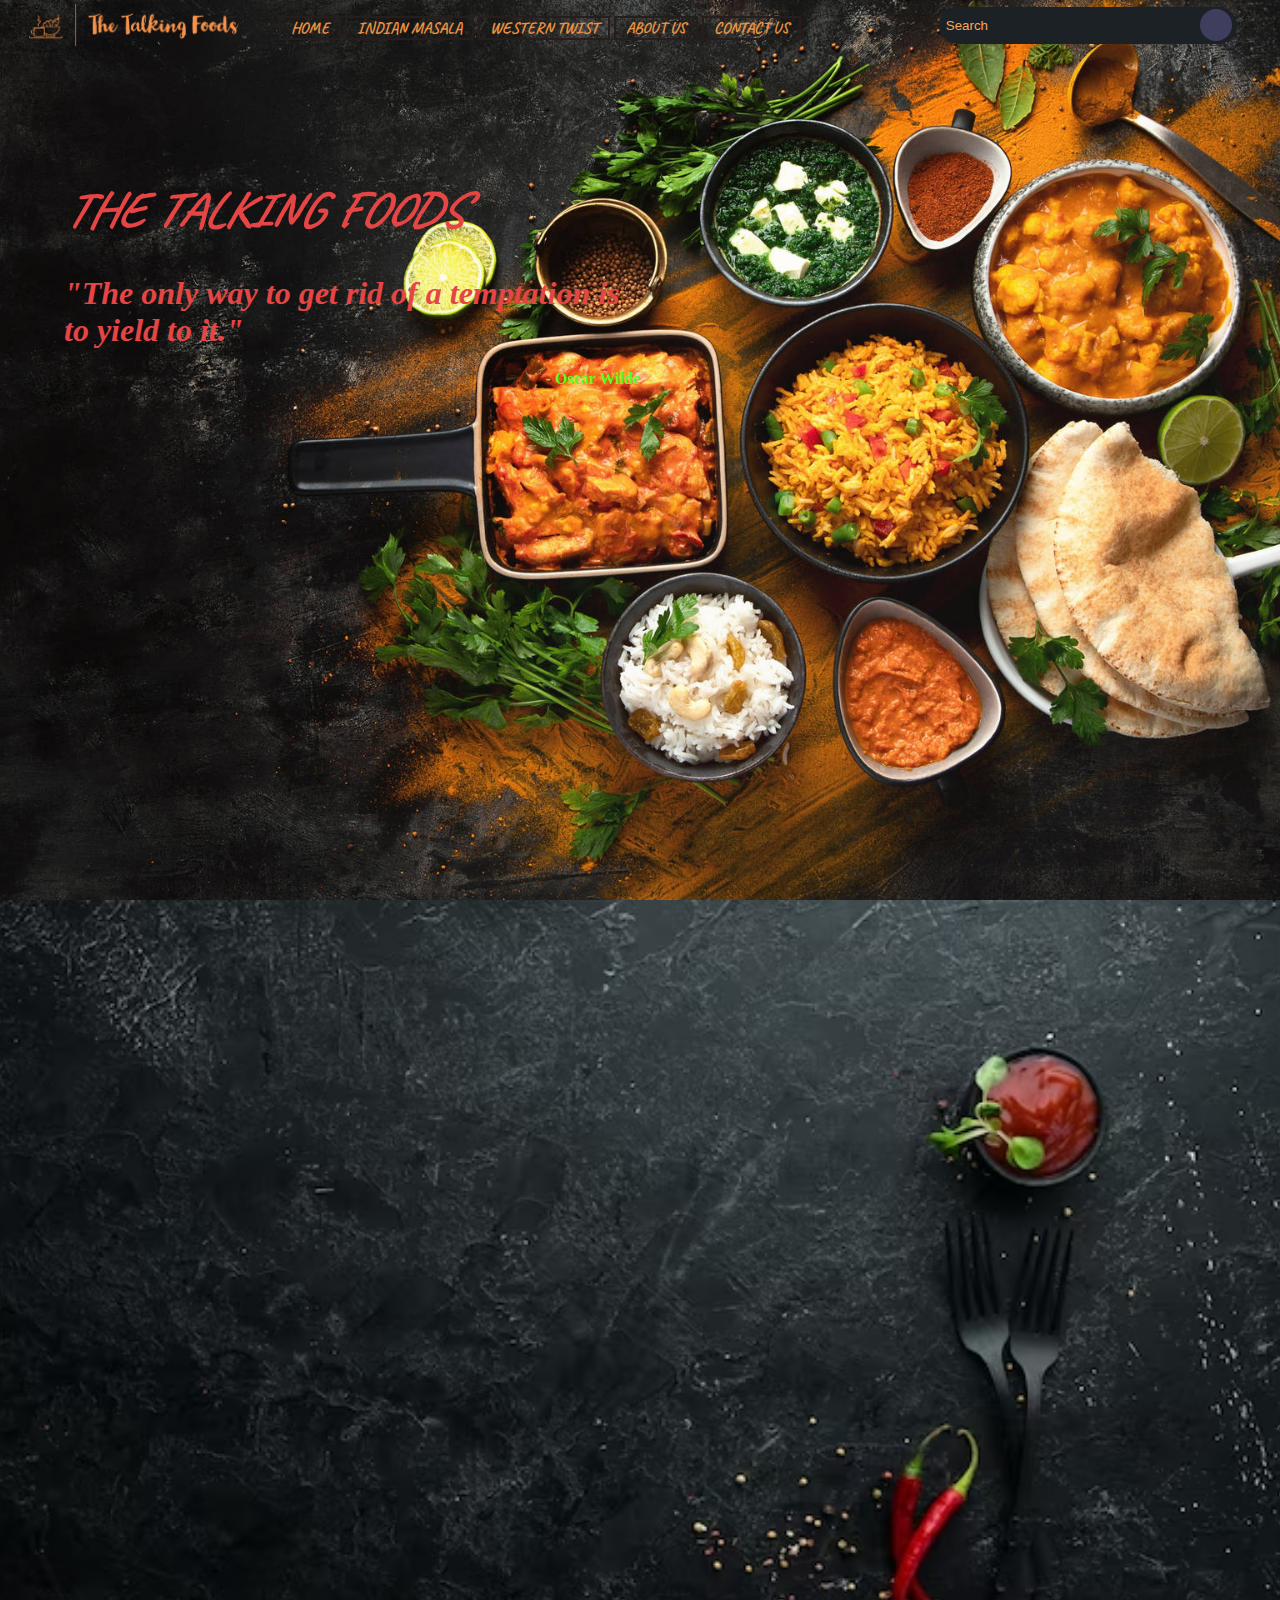
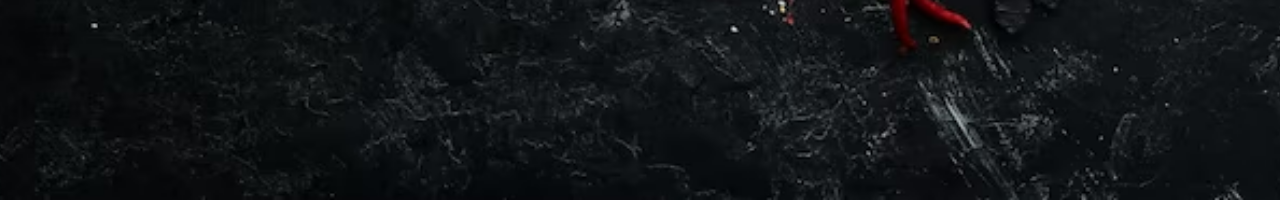
<file: index.html>
<!DOCTYPE html>
<html lang="en">

<head>
    <meta charset="UTF-8">
    <meta name="viewport" content="width=device-width, initial-scale=1.0">
    <title>THE TALKING FOODS</title>
    <link rel="stylesheet" href="CSS/style.css">
    <style>
        #home {
            height: 100vh;
            width: 100%;
            background-image: url(Images/Background.jpg);
            background-position: center;
            background-size: cover;

        }

        @media screen and (max-width:600px) {
            #home{
                background-image: url(Images/Background\ 3.jpg);
            }
            .col2 ul {
                background: url(Images/Background\ 2.jpg);
            }
        }
    </style>
    <link rel="stylesheet" href="https://cdnjs.cloudflare.com/ajax/libs/font-awesome/6.4.2/css/all.min.css"
        integrity="sha512-z3gLpd7yknf1YoNbCzqRKc4qyor8gaKU1qmn+CShxbuBusANI9QpRohGBreCFkKxLhei6S9CQXFEbbKuqLg0DA=="
        crossorigin="anonymous" referrerpolicy="no-referrer" />
    <link rel="preconnect" href="https://fonts.googleapis.com">
    <link rel="preconnect" href="https://fonts.gstatic.com" crossorigin>
    <link href="https://fonts.googleapis.com/css2?family=Caveat&family=Righteous&display=swap" rel="stylesheet">

</head>

<body>
    <div id="home">
        <div class="nav-bar">
            <nav>
                <div class="col1">
                    <img src="Images/The Talking Foods-logos_transparent.png" alt="LOGO">

                </div>

                <div class="col2">
                    <ul class="nav-list" id="sidemenu">
                        <li><a href="#">HOME</a></li>
                        <li><a href="#">INDIAN MASALA</a></li>
                        <li><a href="#">WESTERN TWIST</a></li>
                        <li><a href="#">ABOUT US</a></li>
                        <li><a href="#">CONTACT US</a></li>
                        <i class="fa-solid fa-xmark" onclick="closemenu()"></i>

                    </ul>
                    <i class="fa-solid fa-bars" onclick="openmenu()"></i>

                </div>
            </nav>

            <div class="col3">
                <form action="https://www.google.com/search" method="get" class="search-box">
                    <input type="text" name="q" placeholder="Search">
                    <button type="submit"><i class="fa-solid fa-magnifying-glass"></i></button>
                </form>
            </div>
        </div>


        <div class="home-main">
            <h1 class="heading">THE TALKING FOODS</h1>
            <h1>
                "The only way to get rid of a temptation is to yield to it."
            </h1>
            <p>- Oscar Wilde</p>
        </div>
    </div>


    <div id="main-content">

    </div>











    <script>
        var sidemenu = document.getElementById("sidemenu");

        function openmenu() {
            sidemenu.style.right = "0";
        }

        function closemenu() {
            sidemenu.style.right = "-200px";
        }
    </script>


</body>

</html>
</file>
<file: CSS/style.css>
@import url('https://fonts.googleapis.com/css2?family=Caveat&family=Righteous&display=swap');

body {
    margin: 0;
    padding: 0;
    background-color: rgb(39, 29, 29);
}

/* ----------- HOME -------------- */

#home {
    height: 100vh;
    width: 100%;
    background-image: url(/Images/Background.jpg);

}

.nav-bar {
    /* background-color: aqua; */
    height: 50px;
    width: 100%;
    display: flex;
    align-items: center;
    /* background: linear-gradient(to right, rgb(241, 179, 179), rgb(239, 119, 119)); */

}
nav{
    /* background-color: aliceblue; */
    display: flex;
    height: 50px;
    width: 70%;
}

.col1 {
    /* background-color: azure; */
    height: 50px;
    width: 30%;
    display: flex;
    align-items: center;
    justify-content: center;
}

.col1 img {
    height: 42px;
}

nav .col2 {
    /* background-color: blue; */
    height: 50px;
    width: 70%;
}

.col2 ul {
    float: left;
    margin-left: -30px;
}

nav .col2 ul li {
    list-style: none;
    display: inline-block;
    padding: 0 10px;
    font-family: 'Caveat', cursive;
    font-weight: 700;
    border: 2px solid rgb(39, 29, 29);
    /* font-family: 'Righteous', cursive; */
}

.col2 ul li:hover {
    border: 2px solid black;
    border-radius: 5px;
    box-shadow: 0px 0px 10px rgb(251, 103, 23);
}

.col2 ul li a {
    text-decoration: none;
    color: rgb(235, 147, 65);
}

.col3 {
    /* background-color: lightcoral; */
    height: 50px;
    width: 30%;
    display: flex;
    align-items: center;
    justify-content: center;
}

.search-box {
    background-color: rgb(28, 33, 38);
    display: flex;
    align-items: center;
    justify-content: center;
    border-radius: 60px;
    padding: 2.5px 5px;
}

.search-box input {
    height: 30px;
    width: 250px;
    border: none;
    outline: none;
    background: transparent;
    border-top-left-radius: 90px;
    border-bottom-left-radius: 90px;
    /* background-color: #cac7ff; */
    color: rgb(235, 147, 65);
}

.col3 button {
    height: 32px;
    width: 32px;
    border: none;
    margin-left: 2.5px;
    border-radius: 60px;
    background-color: #403e5e;
    color: rgb(254, 166, 84);
}

.col3 button:hover {
    background-color: #595777;
    cursor: pointer;
}

::placeholder {
    color: rgb(254, 166, 84);
}

.home-main {
    /* background-color: lightblue; */
    margin-top: 10%;
    margin-left: 5%;
    width: 45%;
}

.home-main h1 {
    width: 100%;
    color: rgb(230, 69, 69);
    font-style: italic;
}

.home-main p {
    display: flexbox;
    text-align: right;
    color: rgb(90, 254, 30);
    font-weight: 700;
}

.heading {
    font-size: 50px;
    font-family: 'Caveat', cursive;
    /* font-family: 'Righteous', cursive; */
}

/* ---------- main content ---------------- */

#main-content{
    width: 100%;
    height: 100vh;
    background-image: url(/Images/Background\ 4.jpg);
    background-position: center;
    background-size: cover;
}
































/* --------- FOR TAB SCREEN ----------- */

@media screen and (max-width:1049px) {
    nav{
        width: 100%;
        display: block;
        height: 100px;
        width: 100%;
    }
    .nav-bar {
        /* background-color: aqua; */
        height: 50px;
        display: block;
        width: 100%;
        /* background: linear-gradient(to right, rgb(241, 179, 179), rgb(239, 119, 119)); */
    
    }
    .col1 {
        /* background-color: azure; */
        height: 50px;
        width: 100%;
        display: flex;
        align-items: center;
        justify-content: center;
    }
    nav .col2 {
        /* background-color: blue; */
        height: 50px;
        width: 100%;
        display: flex;
        align-items: center;
        justify-content: center;
    }
    .col3 {
        /* background-color: lightcoral; */
        height: 50px;
        width: 100%;
        display: flex;
        align-items: center;
        justify-content: center;
    }
    .col2 ul li a {
        text-decoration: none;
        color: rgb(65, 235, 74);
    }
    .home-main {
        /* background-color: lightblue; */
        margin-top: 15%;
        margin-left: 5%;
        width: 80%;
        height: 60vh;
        display: inline-block;
    }
    .home-main p {
        color: rgb(65, 235, 74);

    }
}

.col2 i{
    display: none;
}



/* --------------- FOR PHONE -------------- */

@media screen and (max-width:600px) {

    #home {
        height: 100vh;
        width: 100%;
        background-image: url(/Images/Background\ 3.jpg);
        background-position: center;
        background-size: cover;

    }
    .nav-bar{
        height: 150px;
    }
    nav{
        display: flex;
    }
    nav .col1 {
        /* background-color: azure; */
        height: 50px;
        width: 90%;
        display: flex;
        align-items: center;
        justify-content: center;
    }
    nav .col2{
        width: 10%;
    }
    .col2 ul {
        margin-left: 0;
        margin: 0;
        padding: 0;
    }
    .col2 i{
        display: block;
        font-size: 25px;
        color: rgb(254, 166, 84);
    }
    .col2 ul{
        background: url(/Images/Background\ 2.jpg);
        background-position: center;
        background-size: cover;
        position: fixed;
        top: 0;
        right: -200px;
        width: 200px;
        height: 100vh;
        padding-top: 50px;
        z-index: 2;
    }
    .col2 ul li{
        display: block;
        margin: 25px;
    }
    .col2 ul .fa-solid{
        position: absolute;
        top: 25px;
        left: 25px;
        cursor: pointer;
    }
    .heading {
        font-size: 30px;
        font-family: 'Caveat', cursive;
        /* font-family: 'Righteous', cursive; */
    }
    .home-main h1 {
        width: 100%;
        color: rgb(230, 69, 69);
        font-style: italic;
        font-size: 20px;
    }
    
    .home-main p {
        display: flexbox;
        text-align: right;
        color: rgb(90, 254, 30);
        font-weight: 700;
    }
    .home-main {
        /* background-color: lightblue; */
        margin-top: 5%;
        margin-left: 15%;
        width: 60%;
    }
}
</file>
